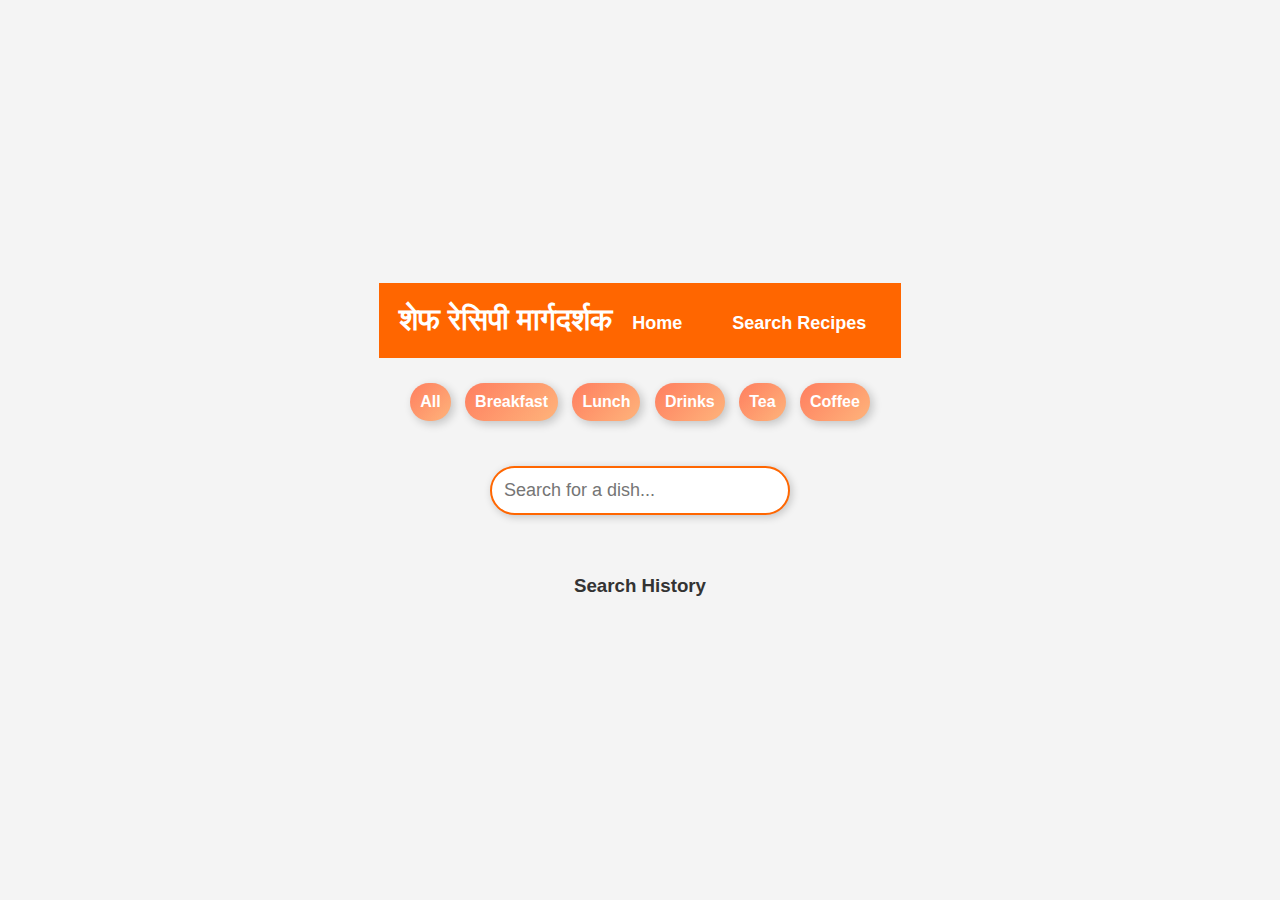
<file: index.html>
<!DOCTYPE html>
<html lang="en">
<head>
    <meta charset="UTF-8">
    <meta name="viewport" content="width=device-width, initial-scale=1.0">
    <title>Search Recipes</title>
    <link rel="stylesheet" href="styles.css">
</head>
<body>
    <header>
        <h1>शेफ रेसिपी मार्गदर्शक</h1>
        <nav>
            <ul>
                <li><a href="index.html">Home</a></li>
                <li><a href="search.html">Search Recipes</a></li>
            </ul>
        </nav>
    </header>

    <div id="filters">
        <button onclick="filterDishes('all')">All</button>
        <button onclick="filterDishes('breakfast')">Breakfast</button>
        <button onclick="filterDishes('lunch')">Lunch</button>
        <button onclick="filterDishes('drinks')">Drinks</button>
        <button onclick="filterDishes('tea')">Tea</button>
        <button onclick="filterDishes('coffee')">Coffee</button>
    </div>

    <input type="text" id="searchBar" placeholder="Search for a dish...">
    <div id="searchResults"></div>

    <h3>Search History</h3>
    <ul id="historyList"></ul>

    <div id="outputContainer">
        <h3></h3>
        <ul id="outputList"></ul>
        <button id="shareButton" style="display: none;">📤 Share on WhatsApp</button>
    </div>

    <script src="script.js"></script>
</body>
</html>
</file>
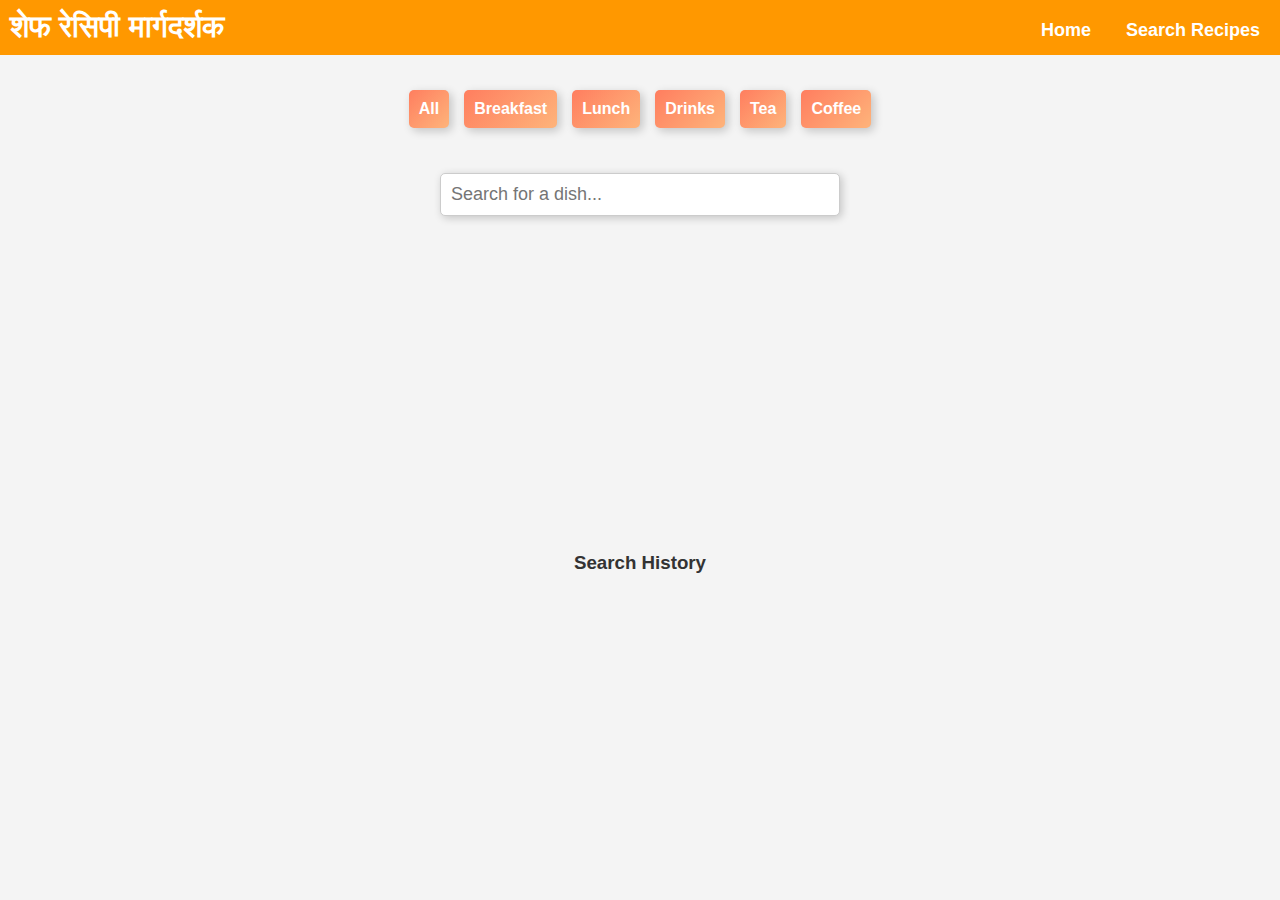
<file: search.html>
<!DOCTYPE html>
<html lang="en">
<head>
    <meta charset="UTF-8">
    <meta name="viewport" content="width=device-width, initial-scale=1.0">
    <title>Search Recipes</title>
    <link rel="stylesheet" href="styles.css">
    <style>
        body {
            font-family: Arial, sans-serif;
            margin: 0;
            padding: 0;
            box-sizing: border-box;
        }
        header {
            background-color: #ff9800;
            padding: 10px;
            text-align: center;
            position: sticky;
            top: 0;
            width: 100%;
            z-index: 1000;
        }
        nav ul {
            list-style-type: none;
            padding: 0;
            margin: 0;
            display: flex;
            justify-content: center;
        }
        nav ul li {
            margin: 0 10px;
        }
        nav ul li a {
            text-decoration: none;
            color: white;
            font-weight: bold;
        }
        #filters {
            display: flex;
            flex-wrap: wrap;
            justify-content: center;
            gap: 5px;
            padding: 10px;
        }
        #filters button {
            padding: 10px;
            border: none;
            background-color: #ff9800;
            color: white;
            cursor: pointer;
            border-radius: 5px;
        }
        #filters button:hover {
            background-color: #e68900;
        }
        #searchBar {
            width: 90%;
            max-width: 400px;
            display: block;
            margin: 10px auto;
            padding: 10px;
            border-radius: 5px;
            border: 1px solid #ccc;
        }
        #searchResults, #historyList {
            padding: 10px;
            max-width: 400px;
            margin: auto;
        }
        .dish {
            padding: 10px;
            background-color: #f8f8f8;
            margin: 5px 0;
            cursor: pointer;
            border-radius: 5px;
            text-align: center;
        }
        #outputContainer {
            padding: 15px;
            background-color: #fff3cd;
            border-radius: 5px;
            max-width: 400px;
            margin: auto;
            display: none;
        }
        @media (max-width: 600px) {
            #filters {
                flex-direction: column;
                align-items: center;
            }
        }
    </style>
</head>
<body>
    <header>
        <h1>शेफ रेसिपी मार्गदर्शक</h1>
        <nav>
            <ul>
                <li><a href="index.html">Home</a></li>
                <li><a href="search.html">Search Recipes</a></li>
            </ul>
        </nav>
    </header>

    <div id="filters">
        <button onclick="filterDishes('all')">All</button>
        <button onclick="filterDishes('breakfast')">Breakfast</button>
        <button onclick="filterDishes('lunch')">Lunch</button>
        <button onclick="filterDishes('drinks')">Drinks</button>
        <button onclick="filterDishes('tea')">Tea</button>
        <button onclick="filterDishes('coffee')">Coffee</button>
    </div>

    <input type="text" id="searchBar" placeholder="Search for a dish...">
    <div id="searchResults"></div>

    <h3>Search History</h3>
    <ul id="historyList"></ul>

    <div id="outputContainer">
        <h3></h3>
        <ul id="outputList"></ul>
        <button id="shareButton" style="display: none;">📤 Share on WhatsApp</button>
    </div>

    <script src="script.js"></script>
</body>
</html>
</file>
<file: styles.css>
/* General Styling */
body {
    font-family: Arial, sans-serif;
    margin: 0;
    padding: 0;
    box-sizing: border-box;
    background: #f8f8f8;
}

/* Header */
header {
    background: #ffcc00;
    padding: 10px;
    text-align: center;
    font-size: 1.5em;
    font-weight: bold;
}

/* Navigation */
nav ul {
    list-style: none;
    padding: 0;
    display: flex;
    justify-content: center;
    gap: 15px;
}

nav ul li {
    display: inline;
}

nav ul li a {
    text-decoration: none;
    font-size: 1em;
    font-weight: bold;
    color: #333;
}

/* Search Bar */
#searchBar {
    display: block;
    width: 80%;
    margin: 20px auto;
    padding: 10px;
    font-size: 16px;
    border: 2px solid #FF7F50;
    border-radius: 10px;
    box-shadow: 0px 4px 6px rgba(0, 0, 0, 0.1);
}

/* Recipe Search Results */
#searchResults {
    display: flex;
    flex-wrap: wrap;
    justify-content: center;
    padding: 10px;
    gap: 10px;
}

.dish {
    padding: 10px;
    background: #fff;
    border-radius: 8px;
    text-align: center;
    cursor: pointer;
    transition: 0.3s;
    box-shadow: 2px 2px 8px rgba(0, 0, 0, 0.2);
    width: 150px;
}

.dish:hover {
    background: #ffe680;
}

/* Search History */
#historyList {
    text-align: center;
    padding: 10px;
}

#historyList li {
    display: flex;
    justify-content: space-between;
    background: #fff;
    padding: 8px;
    border-radius: 5px;
    margin: 5px auto;
    width: 80%;
    max-width: 400px;
    box-shadow: 2px 2px 5px rgba(0, 0, 0, 0.1);
}

#historyList button {
    background: red;
    color: white;
    border: none;
    padding: 5px;
    border-radius: 5px;
    cursor: pointer;
}

/* Output Container */
#outputContainer {
    display: none;
    background: #fff3cd;
    border: 2px solid #ffcc00;
    padding: 15px;
    border-radius: 10px;
    margin: 20px auto;
    text-align: center;
    max-width: 450px;
}

#outputList {
    list-style: none;
    padding: 0;
}

#outputList li {
    font-size: 1.2em;
    padding: 5px;
    background: #fff;
    border-radius: 5px;
    margin: 5px 0;
    box-shadow: 0 2px 5px rgba(0, 0, 0, 0.2);
}

#shareButton {
    background: #ffcc00;
    border: none;
    padding: 10px 15px;
    font-size: 1em;
    cursor: pointer;
    border-radius: 5px;
    margin-top: 10px;
}

/* Responsive Design */
@media (max-width: 1024px) {
    #searchResults {
        gap: 5px;
    }
    .dish {
        width: 120px;
        font-size: 0.9em;
    }
    #searchBar {
        font-size: 0.9em;
    }
}

@media (max-width: 768px) {
    header {
        font-size: 1.3em;
    }
    .dish {
        width: 100px;
        font-size: 0.8em;
    }
    #searchBar {
        font-size: 0.85em;
    }
}

@media (max-width: 480px) {
    header {
        font-size: 1.2em;
    }
    .dish {
        width: 90px;
        font-size: 0.75em;
    }
    #searchBar {
        width: 95%;
        font-size: 0.8em;
    }
}
#filters {
    margin: 20px 0;
    text-align: center;
}

#filters button {
    margin: 8px;
    padding: 12px 18px;
    font-size: 16px;
    font-weight: bold;
    border: 2px solid transparent;
    border-radius: 25px;
    background: linear-gradient(135deg, #ff7e5f, #feb47b);
    color: white;
    cursor: pointer;
    transition: all 0.3s ease-in-out;
    box-shadow: 3px 3px 10px rgba(0, 0, 0, 0.2);
}

#filters button:hover {
    background: linear-gradient(135deg, #feb47b, #ff7e5f);
    border: 2px solid white;
    transform: scale(1.1);
}

#filters button:active {
    transform: scale(0.95);
}

body {
    font-family: Arial, sans-serif;
    text-align: center;
    background-color: #f5f5f5;
}

header {
    background-color: #333;
    color: white;
    padding: 10px;
}

nav ul {
    list-style: none;
    padding: 0;
}

nav ul li {
    display: inline;
    margin: 10px;
}

nav ul li a {
    color: white;
    text-decoration: none;
}

#filters button {
    margin: 5px;
    padding: 10px;
    background-color: #007bff;
    color: white;
    border: none;
    cursor: pointer;
}

#filters button:hover {
    background-color: #0056b3;
}

#searchResults .dish {
    background: white;
    margin: 5px;
    padding: 10px;
    border-radius: 5px;
    cursor: pointer;
}

button {
    margin-left: 10px;
    padding: 5px;
    background-color: red;
    color: white;
    border: none;
    cursor: pointer;
}

button:hover {
    background-color: darkred;
}

#searchResults {
    display: flex;
    flex-wrap: wrap;
    justify-content: center;
    gap: 15px;
    margin-top: 20px;
}

.dish {
    background: linear-gradient(135deg, #ff9a9e, #fad0c4);
    padding: 15px 20px;
    font-size: 18px;
    font-weight: bold;
    text-align: center;
    color: yellowgreen;
    border-radius: 15px;
    box-shadow: 3px 3px 10px rgba(0, 0, 0, 0.2);
    transition: all 0.3s ease-in-out;
    width: 220px;
    cursor: pointer;
    border: 3px solid transparent;
}

.dish:hover {
    background: linear-gradient(135deg, #fad0c4, #ff9a9e);
    border-color: white;
    transform: scale(1.1);
    box-shadow: 5px 5px 15px rgba(0, 0, 0, 0.3);
}

.dish:active {
    transform: scale(0.95);
}

body {
    margin: 0;
    padding: 0;
    font-family: Arial, sans-serif;
    background: url('https://images.pexels.com/photos/1640777/pexels-photo-1640777.jpeg') no-repeat center center/cover;
    height: 100vh;
    display: flex;
    flex-direction: column;
    align-items: center;
    justify-content: center;
    text-align: center;
    color: white;
}
 

.header {
    font-size: 36px;
    font-weight: bold;
    text-shadow: 3px 3px 8px rgba(0, 0, 0, 0.5);
}

.container {
    background: rgba(0, 0, 0, 0.6); /* Dark overlay effect */
    padding: 20px;
    border-radius: 15px;
    box-shadow: 5px 5px 15px rgba(0, 0, 0, 0.3);
    width: 70%;
}

nav ul {
    list-style: none;
    padding: 0;
}

nav ul li {
    display: inline;
    margin: 0 15px;
}

nav ul li a {
    color: white;
    text-decoration: none;
    font-size: 18px;
    font-weight: bold;
    transition: color 0.3s;
}

nav ul li a:hover {
    color: #ffcc00; /* Golden effect */
}

.footer {
    margin-top: 30px;
    font-size: 16px;
    text-shadow: 2px 2px 5px rgba(0, 0, 0, 0.5);
}

.search-container {
    display: flex;
    justify-content: center;
    margin-top: 20px;
    position: relative;
}

#searchBar {
    width: 300px;
    padding: 12px;
    font-size: 18px;
    border: 2px solid #ff6600;
    border-radius: 25px;
    outline: none;
    transition: all 0.3s ease-in-out;
    box-shadow: 2px 2px 8px rgba(0, 0, 0, 0.2);
}

#searchBar:focus {
    width: 350px;
    border-color: #ff3300;
    box-shadow: 4px 4px 12px rgba(0, 0, 0, 0.3);
}

.search-button {
    background: #ff6600;
    color: white;
    border: none;
    padding: 12px 20px;
    font-size: 16px;
    border-radius: 25px;
    cursor: pointer;
    margin-left: 10px;
    transition: 0.3s;
}

.search-button:hover {
    background: #ff3300;
    box-shadow: 2px 2px 10px rgba(0, 0, 0, 0.3);
}

.search-button:active {
    transform: scale(0.95);
}

.history-container {
    display: flex;
    flex-direction: column;
    align-items: center;
    margin-top: 20px;
}

.history-item {
    display: flex;
    justify-content: space-between;
    align-items: center;
    width: 300px;
    background: linear-gradient(to right, #ff6600, #ff3300);
    color: white;
    font-size: 16px;
    padding: 10px 15px;
    margin: 5px;
    border-radius: 25px;
    box-shadow: 2px 2px 10px rgba(0, 0, 0, 0.3);
    transition: all 0.3s ease-in-out;
}

.history-item:hover {
    transform: scale(1.05);
    box-shadow: 4px 4px 12px rgba(0, 0, 0, 0.4);
}

.remove-button {
    background: white;
    color: #ff3300;
    border: none;
    padding: 5px 10px;
    font-size: 14px;
    font-weight: bold;
    border-radius: 15px;
    cursor: pointer;
    transition: 0.3s;
}

.remove-button:hover {
    background: #ff3300;
    color: white;
}

/* Style for the history container */
.history-container {
    display: flex;
    flex-direction: column;
    align-items: center;
    margin-top: 20px;
}

/* General Styles */
* {
    margin: 0;
    padding: 0;
    box-sizing: border-box;
}

body {
    font-family: 'Arial', sans-serif;
    background-color: #f4f4f4;
    color: #333;
}

/* Header Section */
header {
    display: flex;
    justify-content: space-between;
    align-items: center;
    padding: 20px;
    background-color: #ff6600;
    color: white;
}

header h1 {
    font-size: 30px;
}

nav ul {
    display: flex;
    list-style-type: none;
}

nav ul li {
    margin-left: 20px;
}

nav ul li a {
    color: white;
    text-decoration: none;
    font-size: 18px;
    font-weight: bold;
    transition: color 0.3s ease;
}

nav ul li a:hover {
    color: #ffd700;
}

/* Hero Section */
.hero {
    height: 100vh;
    background: url('https://www.example.com/your-cooking-background.jpg') no-repeat center center/cover;
    display: flex;
    justify-content: center;
    align-items: center;
    text-align: center;
    color: white;
    position: relative;
}

.hero::after {
    content: "";
    position: absolute;
    top: 0;
    left: 0;
    right: 0;
    bottom: 0;
    background: gray;
}

.hero-content {
    position: relative;
    z-index: 2;
}

.hero h2 {
    font-size: 40px;
    font-weight: bold;
    margin-bottom: 20px;
}

.hero p {
    font-size: 20px;
    margin-bottom: 30px;
}

.cta-button {
    background-color: #ff6600;
    color: white;
    padding: 15px 30px;
    font-size: 18px;
    text-decoration: none;
    border-radius: 25px;
    font-weight: bold;
    transition: background-color 0.3s ease;
}

.cta-button:hover {
    background-color: #ffd700;
}

/* About Section */
.about {
    padding: 40px;
    background-color: #fff;
    text-align: center;
    box-shadow: 0 4px 8px rgba(0, 0, 0, 0.1);
    margin: 20px;
    border-radius: 10px;
}

.about h3 {
    font-size: 30px;
    font-weight: bold;
    margin-bottom: 20px;
}

.about p {
    font-size: 18px;
    line-height: 1.6;
    max-width: 800px;
    margin: 0 auto;
}

/* Footer Section */
footer {
    text-align: center;
    padding: 20px;
    background-color: #333;
    color: white;
}

footer p {
    font-size: 16px;
}

/* General Styles */
* {
    margin: 0;
    padding: 0;
    box-sizing: border-box;
}

body {
    font-family: 'Arial', sans-serif;
    background-color: #f4f4f4;
    color: #333;
    overflow-x: hidden; /* Prevent horizontal scroll on sidebar toggle */
}

/* Header Section */
header {
    display: flex;
    justify-content: space-between;
    align-items: center;
    padding: 20px;
    background-color: #ff6600;
    color: white;
}

header h1 {
    font-size: 30px;
}

nav ul {
    display: flex;
    list-style-type: none;
}

nav ul li {
    margin-left: 20px;
}

nav ul li a {
    color: white;
    text-decoration: none;
    font-size: 18px;
    font-weight: bold;
    transition: color 0.3s ease;
}

nav ul li a:hover {
    color: #ffd700;
}

/* Sidebar Styles */
.sidebar {
    height: 100%;
    width: 250px;
    position: fixed;
    top: 0;
    left: -250px; /* Initially hidden */
    background-color: #333;
    color: white;
    padding-top: 60px;
    transition: left 0.3s ease;
}

.sidebar ul {
    list-style-type: none;
}

.sidebar ul li {
    padding: 15px 20px;
    border-bottom: 1px solid #444;
}

.sidebar ul li a {
    color: white;
    text-decoration: none;
    font-size: 18px;
    display: block;
    transition: background-color 0.3s ease;
}

.sidebar ul li a:hover {
    background-color: #575757;
}

/* Sidebar Toggle Button */
.menu-btn {
    display: none;
    font-size: 30px;
    background: none;
    border: none;
    color: white;
    cursor: pointer;
}

/* Hero Section */
.hero {
    height: 100vh;
    background: url('https://www.example.com/your-cooking-background.jpg') no-repeat center center/cover;
    display: flex;
    justify-content: center;
    align-items: center;
    text-align: center;
    color: white;
    position: relative;
}

.hero::after {
    content: "";
    position: absolute;
    top: 0;
    left: 0;
    right: 0;
    bottom: 0;
    background: rgba(0, 0, 0, 0.5);
}

.hero-content {
    position: relative;
    z-index: 2;
}

.hero h2 {
    font-size: 40px;
    font-weight: bold;
    margin-bottom: 20px;
}

.hero p {
    font-size: 20px;
    margin-bottom: 30px;
}

.cta-button {
    background-color: #ff6600;
    color: white;
    padding: 15px 30px;
    font-size: 18px;
    text-decoration: none;
    border-radius: 25px;
    font-weight: bold;
    transition: background-color 0.3s ease;
}

.cta-button:hover {
    background-color: #ffd700;
}

/* About Section */
.about {
    padding: 40px;
    background-color: #fff;
    text-align: center;
    box-shadow: 0 4px 8px rgba(0, 0, 0, 0.1);
    margin: 20px;
    border-radius: 10px;
}

.about h3 {
    font-size: 30px;
    font-weight: bold;
    margin-bottom: 20px;
}

.about p {
    font-size: 18px;
    line-height: 1.6;
    max-width: 800px;
    margin: 0 auto;
}

/* Footer Section */
footer {
    text-align: center;
    padding: 20px;
    background-color: #333;
    color: white;
}

footer p {
    font-size: 16px;
}

/* Media Queries for Responsiveness */
@media screen and (max-width: 768px) {
    /* Adjust layout for smaller screens */
    header {
        flex-direction: column;
        text-align: center;
    }

    /* Hide sidebar by default and show the menu button */
    .sidebar {
        left: -250px;
    }

    .menu-btn {
        display: block;
    }

    .hero h2 {
        font-size: 30px;
    }

    .hero p {
        font-size: 18px;
    }
}

#outputContainer {
    display: none;
    background: #fff3cd;
    border: 2px solid #ffcc00;
    padding: 15px;
    border-radius: 10px;
    margin-top: 20px;
    text-align: center;
}

#outputContainer h3 {
    font-size: 1.5em;
    color: #d48f00;
}

#outputList {
    list-style-type: none;
    padding: 0;
}

#outputList li {
    font-size: 1.2em;
    padding: 5px;
    background: #fff;
    border-radius: 5px;
    margin: 5px 0;
    box-shadow: 0 2px 5px rgba(0, 0, 0, 0.2);
}

#shareButton {
    background: #ffcc00;
    border: none;
    padding: 10px 15px;
    font-size: 1em;
    cursor: pointer;
    border-radius: 5px;
    margin-top: 10px;
}

.horizontal-list {
    display: flex;
    flex-wrap: wrap; /* Change to nowrap if you want everything in a single row */
    gap: 10px;
    padding: 10px;
}

.horizontal-list span {
    background-color: #f0f0f0;
    padding: 8px 12px;
    border-radius: 5px;
    white-space: nowrap; /* Prevents text from wrapping */
}

.menu-container {
    display: flex;
    flex-wrap: wrap; /* Ensures responsiveness */
    justify-content: center;
    gap: 10px;
    padding: 20px;
}

.dish-item {
    background-color: white;
    border: 2px solid #ddd;
    padding: 10px 15px;
    border-radius: 5px;
    cursor: pointer;
    transition: 0.3s;
}

.dish-item:hover {
    background-color: #f0f0f0;
}
</file>
